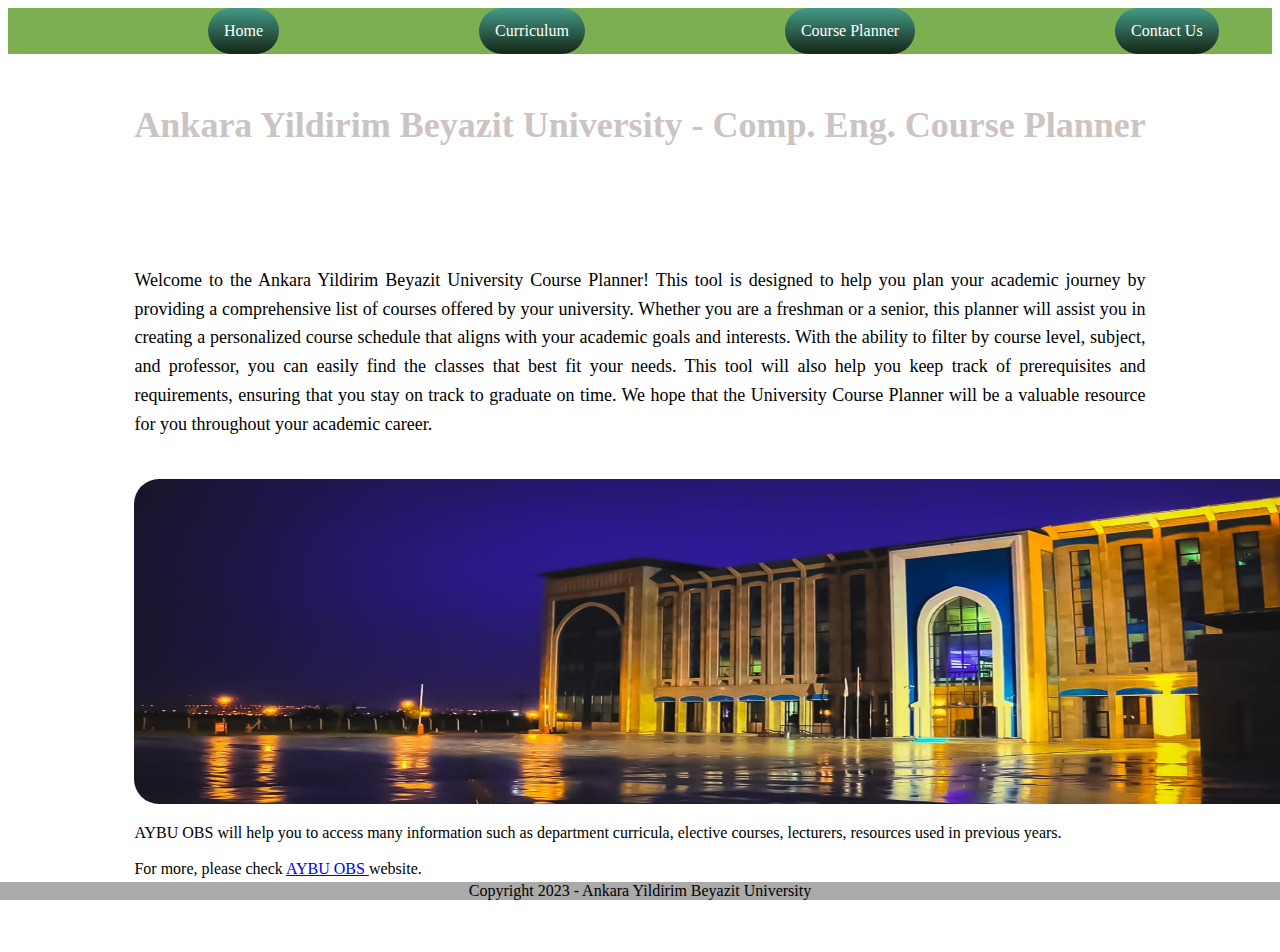
<file: CENG206_Project/CENG206_Project/index.html>
<!DOCTYPE html>
<html lang="en">
    <head>
        <meta charset="UTF-8" />
        <title>AYBU-Home Page</title>
        <link rel="stylesheet" type="text/css" href="index.css">
        <link rel="stylesheet" type="text/css" href="style.css">
</head>
<body>
    <header>
        <nav>
            <li><a class="active" href="home">Home</a></li>
            <li><a href="curriculum.html">Curriculum</a></li>
            <li><a href="coursePlanner.html">Course Planner</a></li>
            <li><a href="ContactUs.html">Contact Us</a></li>
        </nav>
    </header>
    <h2>Ankara Yildirim Beyazit University - Comp. Eng. Course Planner</h2>

    <main>
        <div>
            <section>
                <p> 
                    Welcome to the Ankara Yildirim Beyazit University Course Planner! 
                    This tool is designed to help you plan your academic journey by providing a comprehensive list 
                    of courses offered by your university. Whether you are a freshman or a senior, this planner will 
                    assist you in creating a personalized course schedule that aligns with your academic goals and interests. 
                    With the ability to filter by course level, subject, and professor, you can easily find the classes that 
                    best fit your needs. This tool will also help you keep track of prerequisites and requirements, ensuring 
                    that you stay on track to graduate on time. We hope that the University Course Planner will be a valuable 
                    resource for you throughout your academic career.
                </p>
            </section>

            <img src="aybu.jpeg">

                <p> 
                    AYBU OBS will help you to access many information such as department curricula, elective courses, lecturers, 
                    resources used in previous years.
                    <br>
                    <br>
                    For more, please check <a href="https://obs.aybu.edu.tr/oibs/ogrsis/mufredat_dersleri.aspx">AYBU OBS </a>website. </p>
            </div>
        </div>
    </main>
    <footer>
        <center>Copyright 2023 - Ankara Yildirim Beyazit University </center>
    </footer>
</body>
</html>
</file>
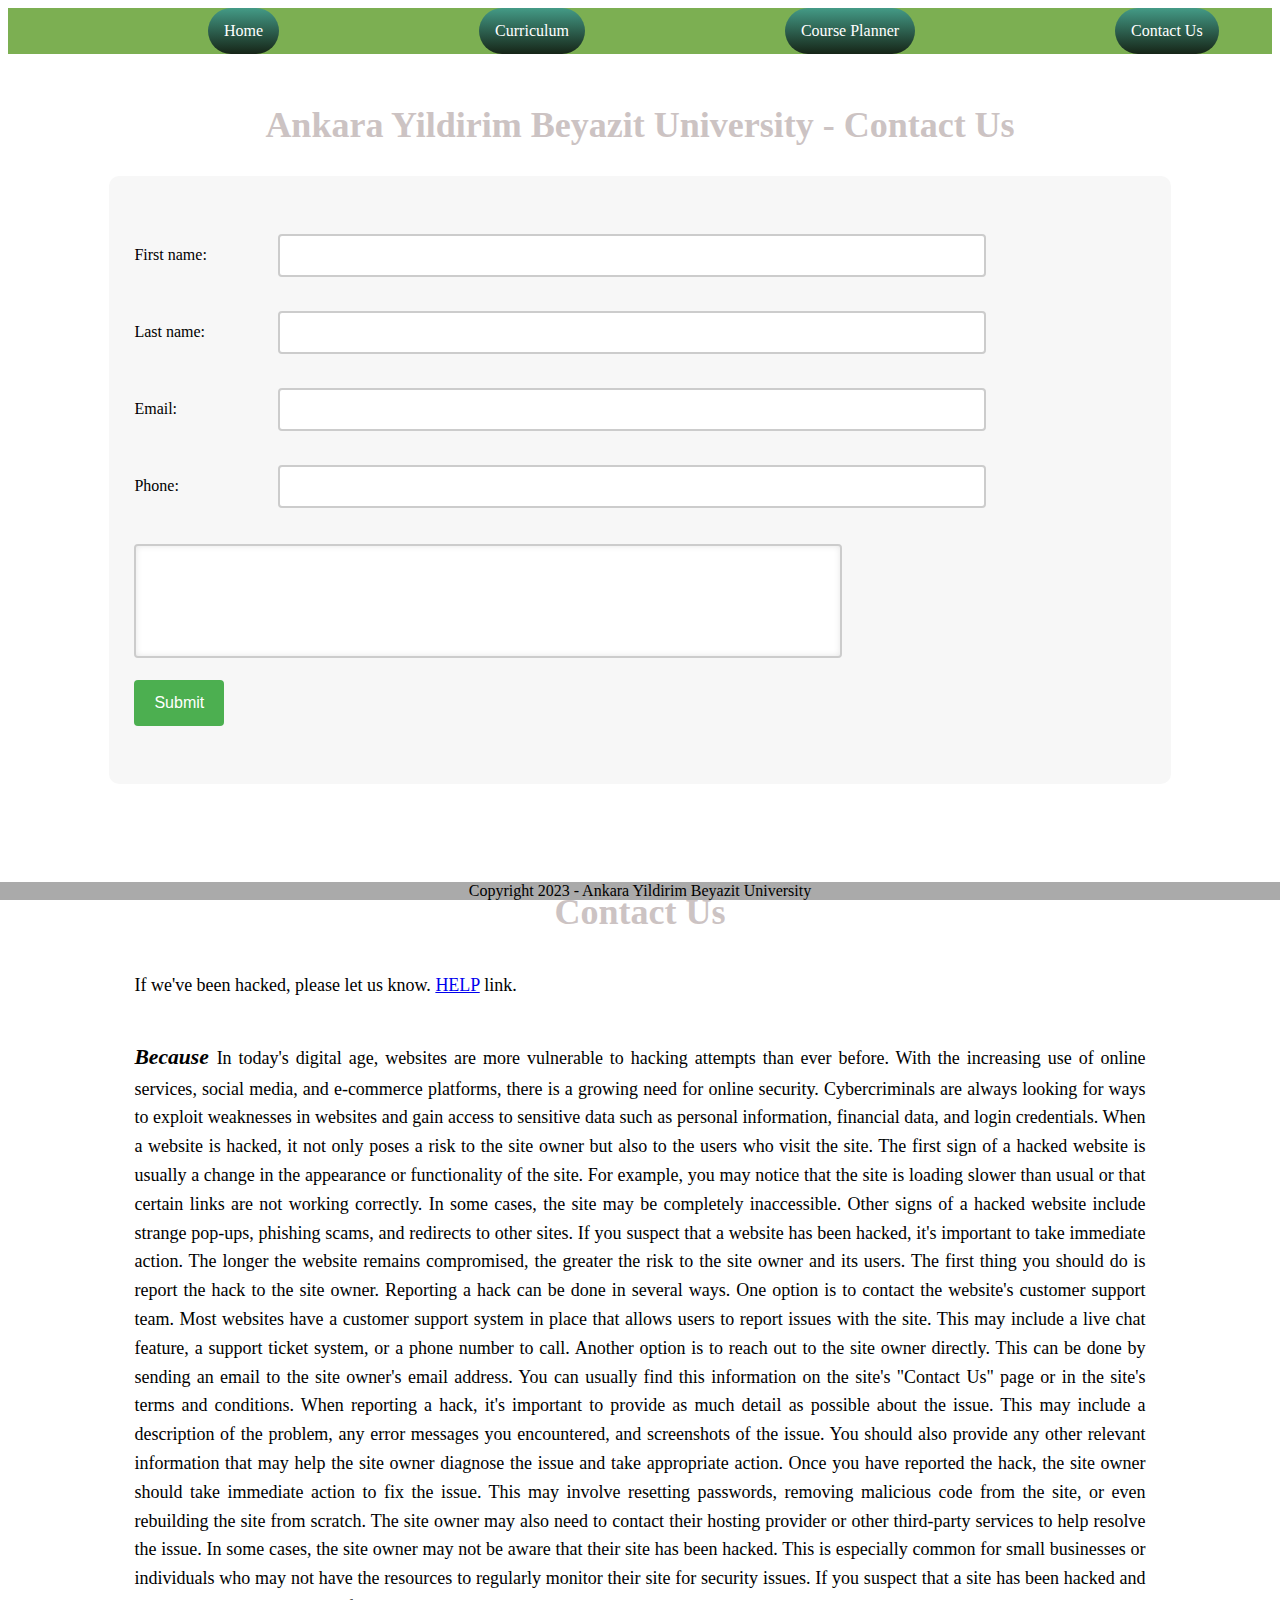
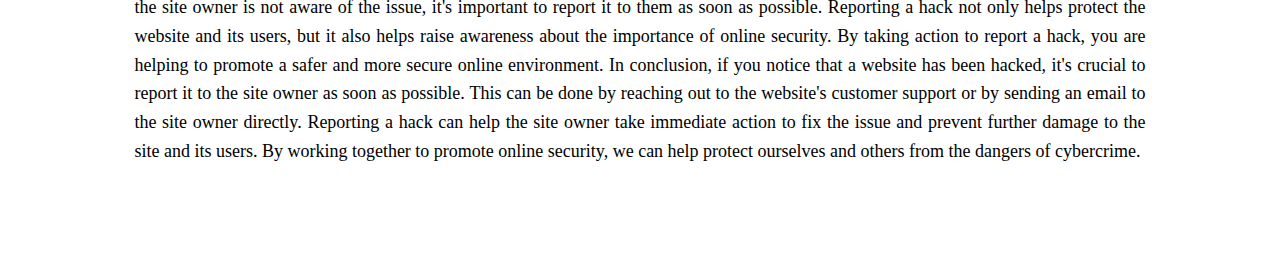
<file: CENG206_Project/CENG206_Project/contactUs.html>
<!DOCTYPE html>
<html lang="en">
    <head>
        <meta charset="UTF-8" />
        <title>Contact Us</title>
        <link rel="stylesheet" type="text/css" href="index.css">
        <link rel="stylesheet" type="text/css" href="style.css">
</head>
<body>
    <header>
        <nav>            
            <li><a href="index.html">Home</a></li>
            <li><a href="curriculum.html">Curriculum</a></li>
            <li><a href="coursePlanner.html">Course Planner</a></li>
            <li><a class="active" href="#">Contact Us</a></li>
        </nav>
    </header>
    <h2>Ankara Yildirim Beyazit University - Contact Us</h2>

        <form>
            <label for="first">First name: </label>
            <input type="textbox" name="first"><br><br>
            <label for="last">Last name: </label>
            <input type="textbox" name="last"><br><br>
            <label for="email">Email: </label>
            <input type="textbox" name="email"><br><br>
            <label for="phone">Phone: </label>
            <input type="textbox" name="phone"><br><br>
            <textarea rows="5" cols="50"> </textarea><br> 
            <button>Submit</button>
        </form>
        <main>
        <section>
            <h2>Contact Us</h2>
            <p>If we've been hacked, please let us know. <a href="https://www.fbi.gov/investigate/cyber">HELP</a> link.</p>
        </section>

        <section>
            <p> <big><strong><em> Because </em></strong></big>In today's digital age, websites are more vulnerable to hacking attempts than ever before. With the increasing use of online services, social media, and e-commerce platforms, there is a growing need for online security. Cybercriminals are always looking for ways to exploit weaknesses in websites and gain access to sensitive data such as personal information, financial data, and login credentials. When a website is hacked, it not only poses a risk to the site owner but also to the users who visit the site.
                The first sign of a hacked website is usually a change in the appearance or functionality of the site. For example, you may notice that the site is loading slower than usual or that certain links are not working correctly. In some cases, the site may be completely inaccessible. Other signs of a hacked website include strange pop-ups, phishing scams, and redirects to other sites.
                If you suspect that a website has been hacked, it's important to take immediate action. The longer the website remains compromised, the greater the risk to the site owner and its users. The first thing you should do is report the hack to the site owner.
                Reporting a hack can be done in several ways. One option is to contact the website's customer support team. Most websites have a customer support system in place that allows users to report issues with the site. This may include a live chat feature, a support ticket system, or a phone number to call.
                Another option is to reach out to the site owner directly. This can be done by sending an email to the site owner's email address. You can usually find this information on the site's "Contact Us" page or in the site's terms and conditions.
                When reporting a hack, it's important to provide as much detail as possible about the issue. This may include a description of the problem, any error messages you encountered, and screenshots of the issue. You should also provide any other relevant information that may help the site owner diagnose the issue and take appropriate action.
                Once you have reported the hack, the site owner should take immediate action to fix the issue. This may involve resetting passwords, removing malicious code from the site, or even rebuilding the site from scratch. The site owner may also need to contact their hosting provider or other third-party services to help resolve the issue.
                In some cases, the site owner may not be aware that their site has been hacked. This is especially common for small businesses or individuals who may not have the resources to regularly monitor their site for security issues. If you suspect that a site has been hacked and the site owner is not aware of the issue, it's important to report it to them as soon as possible.
                Reporting a hack not only helps protect the website and its users, but it also helps raise awareness about the importance of online security. By taking action to report a hack, you are helping to promote a safer and more secure online environment.
                In conclusion, if you notice that a website has been hacked, it's crucial to report it to the site owner as soon as possible. This can be done by reaching out to the website's customer support or by sending an email to the site owner directly. Reporting a hack can help the site owner take immediate action to fix the issue and prevent further damage to the site and its users. By working together to promote online security, we can help protect ourselves and others from the dangers of cybercrime.
            </p>
        </section>
        
    </main>
    <footer>
        <center>Copyright 2023 - Ankara Yildirim Beyazit University </center>
    </footer>
</body>
</html>
</file>
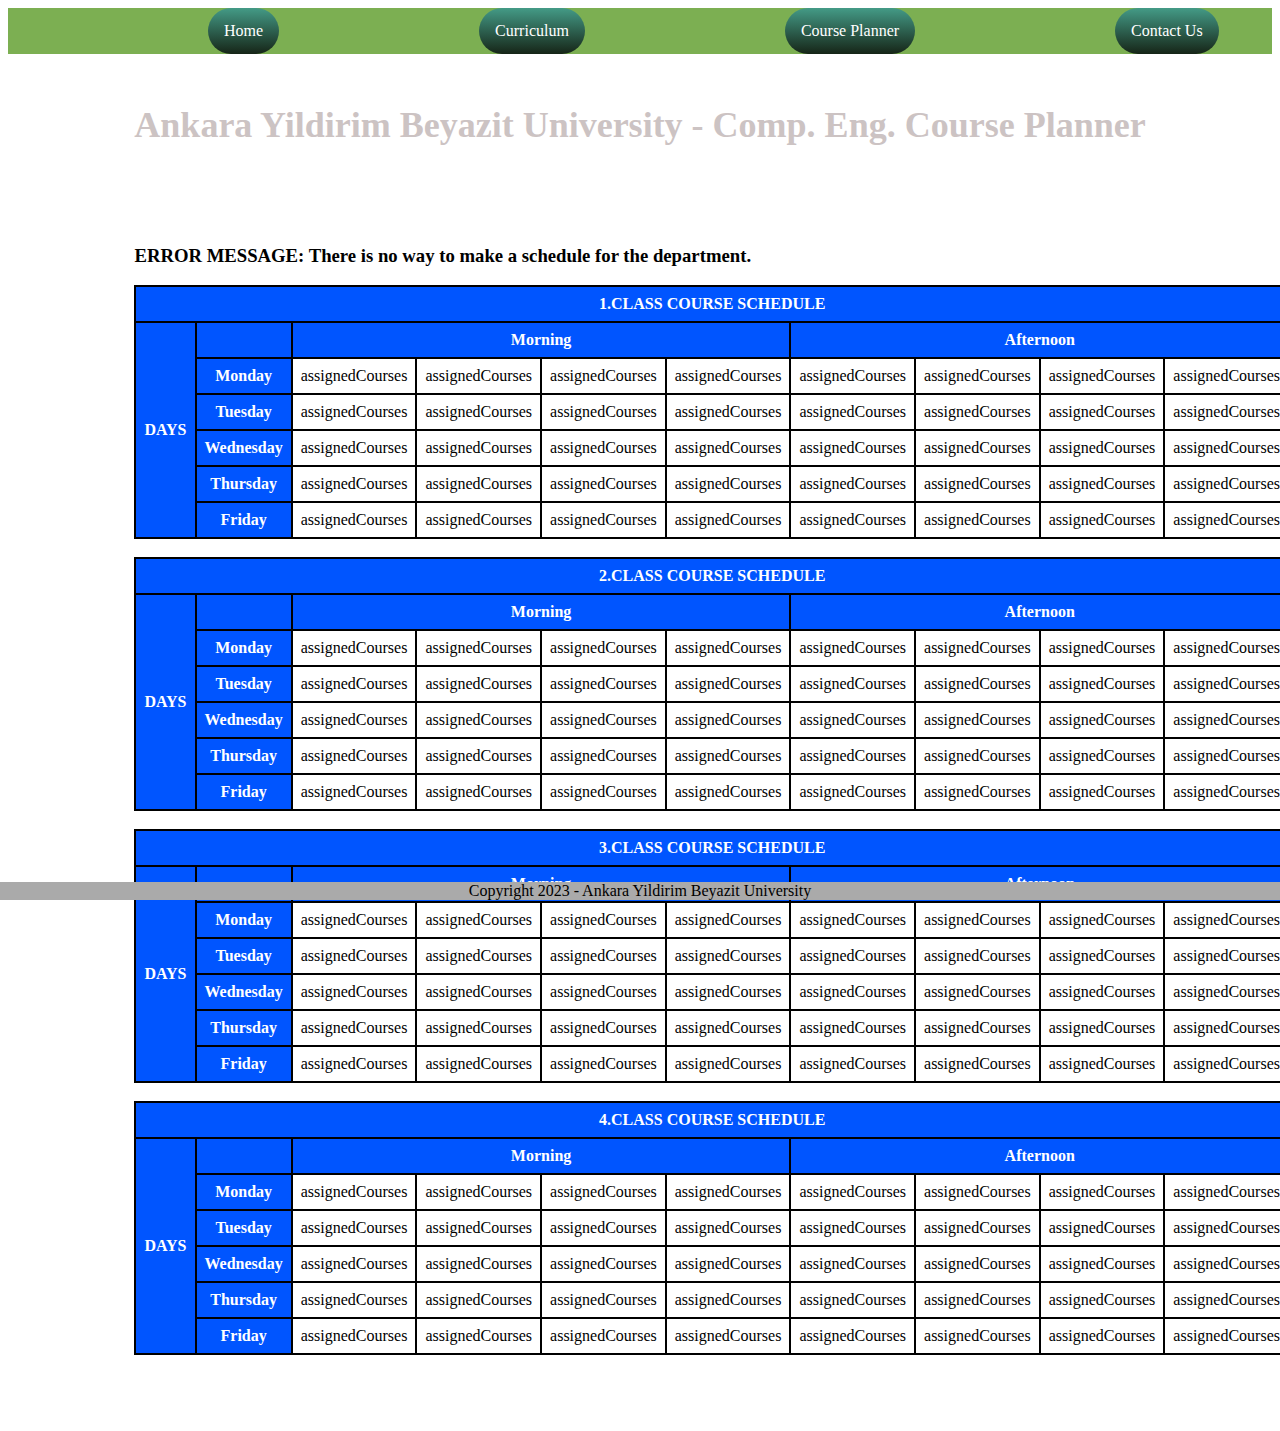
<file: CENG206_Project/CENG206_Project/coursePlanner.html>
<!DOCTYPE html>
<html lang="en">
    <head>
        <meta charset="UTF-8" />
        <title>AYBU-Course Planner</title>
        <link rel="stylesheet" type="text/css" href="index.css">
        <link rel="stylesheet" type="text/css" href="style.css">
</head>
<body>
    <header>
        <nav>
            <li><a href="index.html">Home</a></li>
            <li><a href="curriculum.html">Curriculum</a></li>
            <li><a class="active" href="#">Course Planner</a></li>
            <li><a href="contactUs.html">Contact Us</a></li>
        </nav>
    </header>
    <h2>Ankara Yildirim Beyazit University - Comp. Eng. Course Planner</h2>
    <main>
    <h3>ERROR MESSAGE: There is no way to make a schedule for the department.</h3>

    <table border="1" width="300px" align="center" cellpadding="20" >
        <tr>
            <th colspan="10">1.CLASS COURSE SCHEDULE</th>
        </tr>
        <tr>
            <th rowspan="7">DAYS</th>
        </tr>
        <tr>
            <th></th>
            <th colspan="4">Morning</th>
            <th colspan="4">Afternoon</th>
           
        </tr>
        <tr>
            <th>Monday</th>
            <td>assignedCourses</td>
			<td>assignedCourses</td>
            <td>assignedCourses</td>
			<td>assignedCourses</td>
            <td>assignedCourses</td>
			<td>assignedCourses</td>
            <td>assignedCourses</td>
			<td>assignedCourses</td>
        </tr>
        <tr>
            <th>Tuesday</th> 
			<td>assignedCourses</td>
			<td>assignedCourses</td>
            <td>assignedCourses</td>
			<td>assignedCourses</td>
            <td>assignedCourses</td>
			<td>assignedCourses</td>
            <td>assignedCourses</td>
			<td>assignedCourses</td>
        </tr>
        <tr>
            <th>Wednesday</th>
            <td>assignedCourses</td>
			<td>assignedCourses</td>
            <td>assignedCourses</td>
			<td>assignedCourses</td>
            <td>assignedCourses</td>
			<td>assignedCourses</td>
            <td>assignedCourses</td>
			<td>assignedCourses</td>
        </tr>
        <tr>
            <th>Thursday</th>
            <td>assignedCourses</td>
			<td>assignedCourses</td>
            <td>assignedCourses</td>
			<td>assignedCourses</td>
            <td>assignedCourses</td>
			<td>assignedCourses</td>
            <td>assignedCourses</td>
			<td>assignedCourses</td>
        </tr>
        <tr>
            <th>Friday</th>
			<td>assignedCourses</td>
			<td>assignedCourses</td>
            <td>assignedCourses</td>
			<td>assignedCourses</td>
            <td>assignedCourses</td>
			<td>assignedCourses</td>
            <td>assignedCourses</td>
			<td>assignedCourses</td>
        </tr>
    </table>&nbsp;
 
    <table border="1" width="300px" align="center" cellpadding="20" >
        <tr>
            <th colspan="10">2.CLASS COURSE SCHEDULE</th>
        </tr>
        <tr>
            <th rowspan="7">DAYS</th>
        </tr>
        <tr>
            <th></th>
            <th colspan="4">Morning</th>
            <th colspan="4">Afternoon</th>
           
        </tr>
        <tr>
            <th>Monday</th>
            <td>assignedCourses</td>
			<td>assignedCourses</td>
            <td>assignedCourses</td>
			<td>assignedCourses</td>
            <td>assignedCourses</td>
			<td>assignedCourses</td>
            <td>assignedCourses</td>
			<td>assignedCourses</td>
        </tr>
        <tr>
            <th>Tuesday</th> 
			<td>assignedCourses</td>
			<td>assignedCourses</td>
            <td>assignedCourses</td>
			<td>assignedCourses</td>
            <td>assignedCourses</td>
			<td>assignedCourses</td>
            <td>assignedCourses</td>
			<td>assignedCourses</td>
        </tr>
        <tr>
            <th>Wednesday</th>
            <td>assignedCourses</td>
			<td>assignedCourses</td>
            <td>assignedCourses</td>
			<td>assignedCourses</td>
            <td>assignedCourses</td>
			<td>assignedCourses</td>
            <td>assignedCourses</td>
			<td>assignedCourses</td>
        </tr>
        <tr>
            <th>Thursday</th>
            <td>assignedCourses</td>
			<td>assignedCourses</td>
            <td>assignedCourses</td>
			<td>assignedCourses</td>
            <td>assignedCourses</td>
			<td>assignedCourses</td>
            <td>assignedCourses</td>
			<td>assignedCourses</td>
        </tr>
        <tr>
            <th>Friday</th>
			<td>assignedCourses</td>
			<td>assignedCourses</td>
            <td>assignedCourses</td>
			<td>assignedCourses</td>
            <td>assignedCourses</td>
			<td>assignedCourses</td>
            <td>assignedCourses</td>
			<td>assignedCourses</td>
        </tr>
    </table>&nbsp;

    <table border="1" width="300px" align="center" cellpadding="20" >
        <tr>
            <th colspan="10">3.CLASS COURSE SCHEDULE</th>
        </tr>
        <tr>
            <th rowspan="7">DAYS</th>
        </tr>
        <tr>
            <th></th>
            <th colspan="4">Morning</th>
            <th colspan="4">Afternoon</th>
           
        </tr>
        <tr>
            <th>Monday</th>
            <td>assignedCourses</td>
			<td>assignedCourses</td>
            <td>assignedCourses</td>
			<td>assignedCourses</td>
            <td>assignedCourses</td>
			<td>assignedCourses</td>
            <td>assignedCourses</td>
			<td>assignedCourses</td>
        </tr>
        <tr>
            <th>Tuesday</th> 
			<td>assignedCourses</td>
			<td>assignedCourses</td>
            <td>assignedCourses</td>
			<td>assignedCourses</td>
            <td>assignedCourses</td>
			<td>assignedCourses</td>
            <td>assignedCourses</td>
			<td>assignedCourses</td>
        </tr>
        <tr>
            <th>Wednesday</th>
            <td>assignedCourses</td>
			<td>assignedCourses</td>
            <td>assignedCourses</td>
			<td>assignedCourses</td>
            <td>assignedCourses</td>
			<td>assignedCourses</td>
            <td>assignedCourses</td>
			<td>assignedCourses</td>
        </tr>
        <tr>
            <th>Thursday</th>
            <td>assignedCourses</td>
			<td>assignedCourses</td>
            <td>assignedCourses</td>
			<td>assignedCourses</td>
            <td>assignedCourses</td>
			<td>assignedCourses</td>
            <td>assignedCourses</td>
			<td>assignedCourses</td>
        </tr>
        <tr>
            <th>Friday</th>
			<td>assignedCourses</td>
			<td>assignedCourses</td>
            <td>assignedCourses</td>
			<td>assignedCourses</td>
            <td>assignedCourses</td>
			<td>assignedCourses</td>
            <td>assignedCourses</td>
			<td>assignedCourses</td>
        </tr>
    </table>&nbsp;

    <table border="1" width="300px" align="center" cellpadding="20" >
        <tr>
            <th colspan="10">4.CLASS COURSE SCHEDULE</th>
        </tr>
        <tr>
            <th rowspan="7">DAYS</th>
        </tr>
        <tr>
            <th></th>
            <th colspan="4">Morning</th>
            <th colspan="4">Afternoon</th>
           
        </tr>
        <tr>
            <th>Monday</th>
            <td>assignedCourses</td>
			<td>assignedCourses</td>
            <td>assignedCourses</td>
			<td>assignedCourses</td>
            <td>assignedCourses</td>
			<td>assignedCourses</td>
            <td>assignedCourses</td>
			<td>assignedCourses</td>
        </tr>
        <tr>
            <th>Tuesday</th> 
			<td>assignedCourses</td>
			<td>assignedCourses</td>
            <td>assignedCourses</td>
			<td>assignedCourses</td>
            <td>assignedCourses</td>
			<td>assignedCourses</td>
            <td>assignedCourses</td>
			<td>assignedCourses</td>
        </tr>
        <tr>
            <th>Wednesday</th>
            <td>assignedCourses</td>
			<td>assignedCourses</td>
            <td>assignedCourses</td>
			<td>assignedCourses</td>
            <td>assignedCourses</td>
			<td>assignedCourses</td>
            <td>assignedCourses</td>
			<td>assignedCourses</td>
        </tr>
        <tr>
            <th>Thursday</th>
            <td>assignedCourses</td>
			<td>assignedCourses</td>
            <td>assignedCourses</td>
			<td>assignedCourses</td>
            <td>assignedCourses</td>
			<td>assignedCourses</td>
            <td>assignedCourses</td>
			<td>assignedCourses</td>
        </tr>
        <tr>
            <th>Friday</th>
			<td>assignedCourses</td>
			<td>assignedCourses</td>
            <td>assignedCourses</td>
			<td>assignedCourses</td>
            <td>assignedCourses</td>
			<td>assignedCourses</td>
            <td>assignedCourses</td>
			<td>assignedCourses</td>
        </tr>
    </table>&nbsp;
    <style>
        table {
          border-collapse: collapse;
          width: 100%;
        }
        
        th, td {
          padding: 8px;
          border: 2px solid #000;
        }
        
        th {
          background-color: #0055ff;
          color: #fff;
          font-weight: bold;
          text-align: center;
        }
      </style>
</html>
    </main>
    <footer>
        <center>Copyright 2023 - Ankara Yildirim Beyazit University </center>
    </footer>
</body>
</html>
</file>
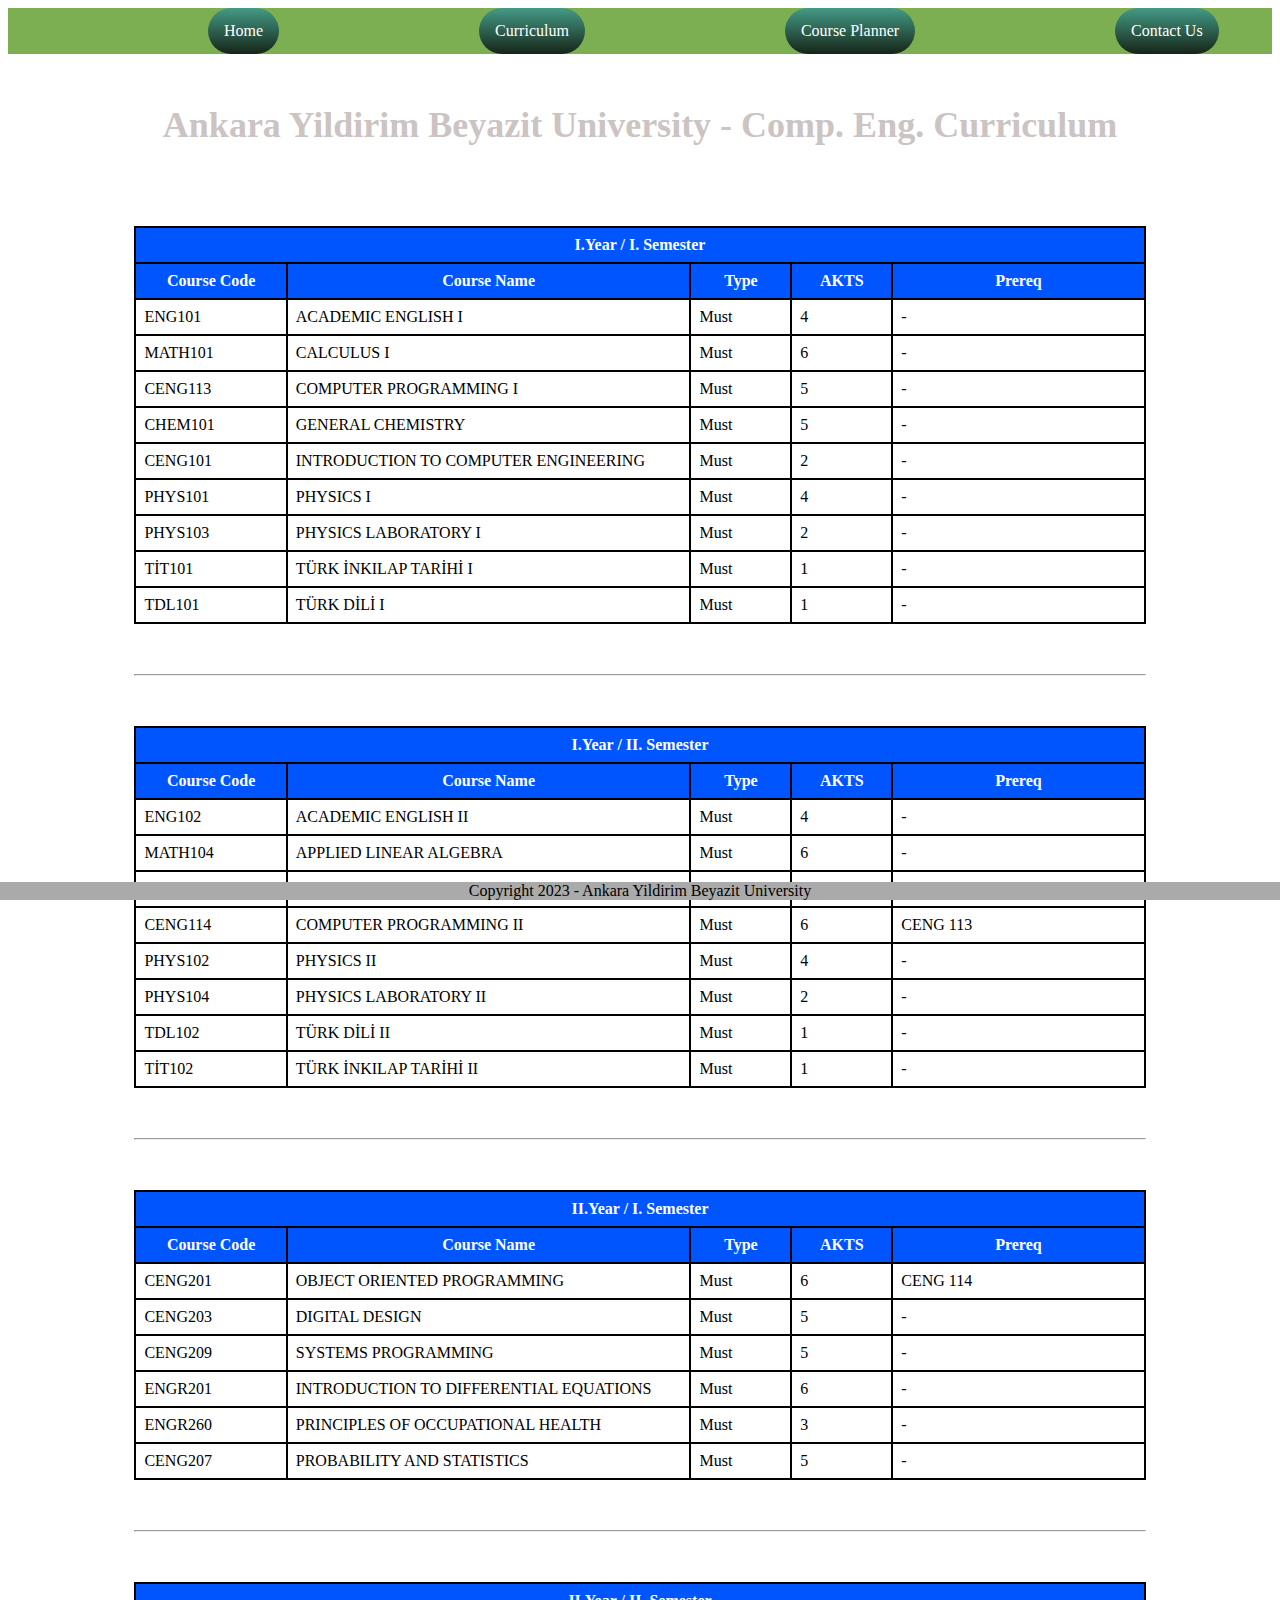
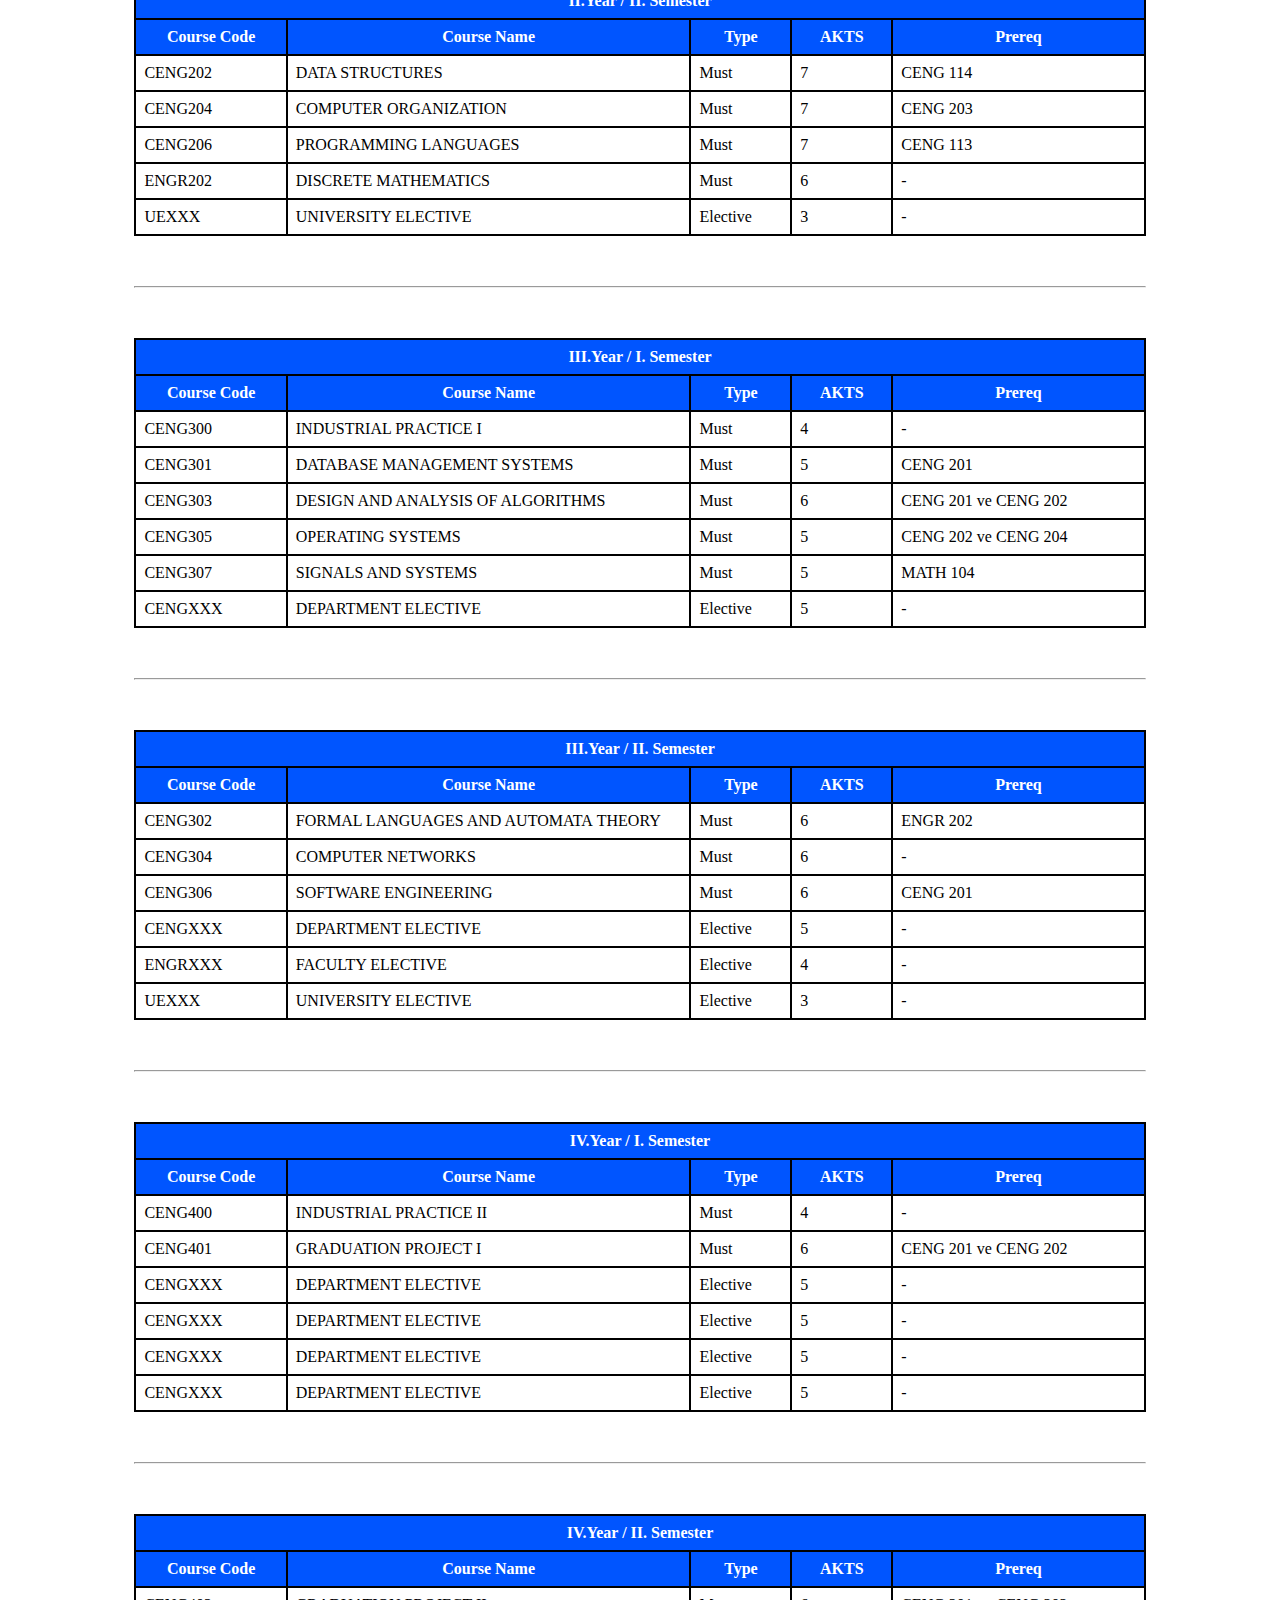
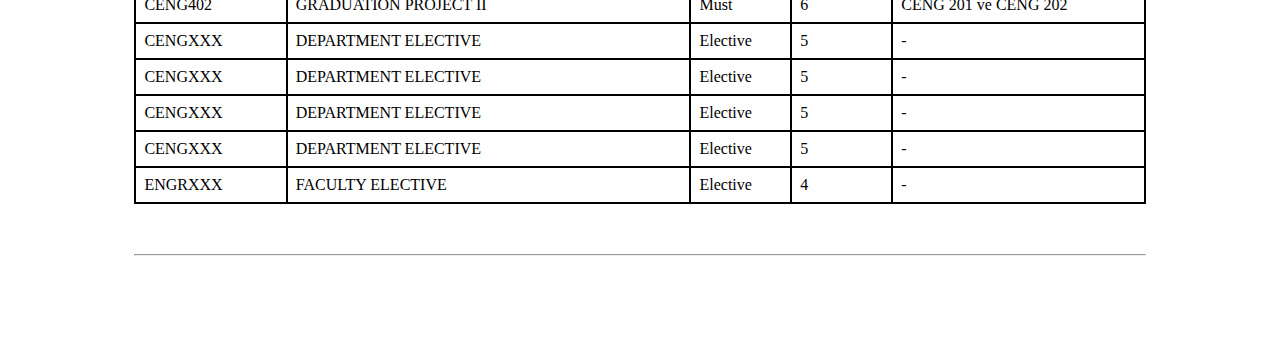
<file: CENG206_Project/CENG206_Project/curriculum.html>
<!DOCTYPE html>
<html lang="en">
    <head>
        <meta charset="UTF-8" />
        <title>AYBU-Curriculum</title>
        <link rel="stylesheet" type="text/css" href="index.css">
        <link rel="stylesheet" type="text/css" href="style.css">
</head>
<body>
    <header>
        <nav>
            <li><a href="index.html">Home</a></li>
            <li><a class="active" href="curriculum.html">Curriculum</a></li>
            <li><a href="coursePlanner.html">Course Planner</a></li>
            <li><a href="ContactUs.html">Contact Us</a></li>
        </nav>
    </header>
    <h2>Ankara Yildirim Beyazit University - Comp. Eng. Curriculum</h2>
    <main>
        <div>

            <table class="table table-bordered border-2 border-dark text-center">
                <thead style="background-color: #0055ff">
                    <tr>
                        <th colspan="6">I.Year / I. Semester</th>
                    </tr>
                    <tr>
                        <th style="width:15%">Course Code</th>
                        <th style="width:40%">Course Name</th>
                        <th style="width:10%">Type  </th>
                        <th style="width:10%">AKTS</th>
                        <th style="width:25%">Prereq</th>
                    </tr>
                </thead>
                <tbody>
                    <tr>
                        <td>ENG101</td>
                        <td>ACADEMIC ENGLISH I</td>
                        <td>Must</td>
                        <td>4</td>
                        <td>-</td>
                    </tr>
                    <tr>
                        <td>MATH101</td>
                        <td>CALCULUS I</td>
                        <td>Must</td>
                        <td>6</td>
                        <td>-</td>
                    </tr>
                    <tr>
                        <td>CENG113</td>
                        <td>COMPUTER PROGRAMMING I</td>
                        <td>Must</td>
                        <td>5</td>
                        <td>-</td>
                    </tr>
                    <tr>
                        <td>CHEM101</td>
                        <td>GENERAL CHEMISTRY</td>
                        <td>Must</td>
                        <td>5</td>
                        <td>-</td>
                    </tr>
                    <tr>
                        <td>CENG101</td>
                        <td>INTRODUCTION TO COMPUTER ENGINEERING</td>
                        <td>Must</td>
                        <td>2</td>
                        <td>-</td>
                    </tr>
                    <tr>
                        <td>PHYS101</td>
                        <td>PHYSICS I</td>
                        <td>Must</td>
                        <td>4</td>
                        <td>-</td>
                    </tr>
                    <tr>
                        <td>PHYS103</td>
                        <td>PHYSICS LABORATORY I</td>
                        <td>Must</td>
                        <td>2</td>
                        <td>-</td>
                    </tr>
                    <tr>
                        <td>TİT101</td>
                        <td>T&Uuml;RK İNKILAP TARİHİ I</td>
                        <td>Must</td>
                        <td>1</td>
                        <td>-</td>
                    </tr>
                    <tr>
                        <td>TDL101</td>
                        <td>T&Uuml;RK DİLİ I</td>
                        <td>Must</td>
                        <td>1</td>
                        <td>-</td>
                    </tr>
                </tbody>
            </table>
            
            <p>&nbsp;</p>
            
            <hr class="bg-info" />
            <p>&nbsp;</p>
            
            <table class="table table-bordered border-2 border-dark text-center">
                <thead style="background-color: #0055ff">
                    <tr>
                        <th colspan="5">I.Year / II. Semester</th>
                    </tr>
                    <tr>
                        <th style="width:15%">Course Code</th>
                        <th style="width:40%">Course Name</th>
                        <th style="width:10%">Type  </th>
                        <th style="width:10%">AKTS</th>
                        <th style="width:25%">Prereq</th>
                    </tr>
                </thead>
                <tbody>
                    <tr>
                        <td>ENG102</td>
                        <td>ACADEMIC ENGLISH II</td>
                        <td>Must</td>
                        <td>4</td>
                        <td>-</td>
                    </tr>
                    <tr>
                        <td>MATH104</td>
                        <td>APPLIED LINEAR ALGEBRA</td>
                        <td>Must</td>
                        <td>6</td>
                        <td>-</td>
                    </tr>
                    <tr>
                        <td>MATH102</td>
                        <td>CALCULUS II</td>
                        <td>Must</td>
                        <td>6</td>
                        <td>MATH 101</td>
                    </tr>
                    <tr>
                        <td>CENG114</td>
                        <td>COMPUTER PROGRAMMING II</td>
                        <td>Must</td>
                        <td>6</td>
                        <td>CENG 113</td>
                    </tr>
                    <tr>
                        <td>PHYS102</td>
                        <td>PHYSICS II</td>
                        <td>Must</td>
                        <td>4</td>
                        <td>-</td>
                    </tr>
                    <tr>
                        <td>PHYS104</td>
                        <td>PHYSICS LABORATORY II</td>
                        <td>Must</td>
                        <td>2</td>
                        <td>-</td>
                    </tr>
                    <tr>
                        <td>TDL102</td>
                        <td>TÜRK DİLİ II</td>
                        <td>Must</td>
                        <td>1</td>
                        <td>-</td>
                    </tr>
                    <tr>
                        <td>TİT102</td>
                        <td>TÜRK İNKILAP TARİHİ II</td>
                        <td>Must</td>
                        <td>1</td>
                        <td>-</td>
                    </tr>
                </tbody>
            </table>
            
            <p>&nbsp;</p>
            <style>
                table {
                  border-collapse: collapse;
                  width: 100%;
                }
                
                th, td {
                  padding: 8px;
                  border: 2px solid #000;
                }
                
                th {
                  background-color: #0055ff;
                  color: #fff;
                  font-weight: bold;
                  text-align: center;
                }
              </style>
              
            <hr class="bg-info" />
            <p>&nbsp;</p>
            
            <table class="table table-bordered border-2 border-dark text-center">
                <thead style="background-color: #0055ff">
                    <tr>
                        <th colspan="5">II.Year / I. Semester</th>
                    </tr>
                    <tr>
                        <th style="width:15%">Course Code</th>
                        <th style="width:40%">Course Name</th>
                        <th style="width:10%">Type  </th>
                        <th style="width:10%">AKTS</th>
                        <th style="width:25%">Prereq</th>
                    </tr>
                </thead>
                <tbody>
                    <tr>
                        <td>CENG201</td>
                        <td>OBJECT ORIENTED PROGRAMMING</td>
                        <td>Must</td>
                        <td>6</td>
                        <td>CENG 114</td>
                    </tr>
                    <tr>
                        <td>CENG203</td>
                        <td>DIGITAL DESIGN</td>
                        <td>Must</td>
                        <td>5</td>
                        <td>-</td>
                    </tr>
                    <tr>
                        <td>CENG209</td>
                        <td>SYSTEMS PROGRAMMING</td>
                        <td>Must</td>
                        <td>5</td>
                        <td>-</td>
                    </tr>
                    <tr>
                        <td>ENGR201</td>
                        <td>INTRODUCTION TO DIFFERENTIAL EQUATIONS</td>
                        <td>Must</td>
                        <td>6</td>
                        <td>-</td>
                    </tr>
                    <tr>
                        <td>ENGR260</td>
                        <td>PRINCIPLES OF OCCUPATIONAL HEALTH</td>
                        <td>Must</td>
                        <td>3</td>
                        <td>-</td>
                    </tr>
                    <tr>
                        <td>CENG207</td>
                        <td>PROBABILITY AND STATISTICS</td>
                        <td>Must</td>
                        <td>5</td>
                        <td>-</td>
                    </tr>
                </tbody>
            </table>
            
            <p>&nbsp;</p>
            
            <hr class="bg-info" />
            <p>&nbsp;</p>
            
            <table class="table table-bordered border-2 border-dark text-center">
                <thead style="background-color: #0055ff">
                    <tr>
                        <th colspan="5">II.Year / II. Semester</th>
                    </tr>
                    <tr>
                        <th style="width:15%">Course Code</th>
                        <th style="width:40%">Course Name</th>
                        <th style="width:10%">Type  </th>
                        <th style="width:10%">AKTS</th>
                        <th style="width:25%">Prereq</th>
                    </tr>
                </thead>
                <tbody>
                    <tr>
                        <td>CENG202</td>
                        <td>DATA STRUCTURES</td>
                        <td>Must</td>
                        <td>7</td>
                        <td>CENG 114</td>
                    </tr>
                    <tr>
                        <td>CENG204</td>
                        <td>COMPUTER ORGANIZATION</td>
                        <td>Must</td>
                        <td>7</td>
                        <td>CENG 203</td>
                    </tr>
                    <tr>
                        <td>CENG206</td>
                        <td>PROGRAMMING LANGUAGES</td>
                        <td>Must</td>
                        <td>7</td>
                        <td>CENG 113</td>
                    </tr>
                    <tr>
                        <td>ENGR202</td>
                        <td>DISCRETE MATHEMATICS</td>
                        <td>Must</td>
                        <td>6</td>
                        <td>-</td>
                    </tr>
                    <tr>
                        <td>UEXXX</td>
                        <td>UNIVERSITY ELECTIVE</td>
                        <td>Elective</td>
                        <td>3</td>
                        <td>-</td>
                    </tr>
                </tbody>
            </table>
            
            <p>&nbsp;</p>
            
            <hr class="bg-info" />
            <p>&nbsp;</p>

            <table class="table table-bordered border-2 border-dark text-center">
                <thead style="background-color: #0055ff">
                    <tr>
                        <th colspan="5">III.Year / I. Semester</th>
                    </tr>
                    <tr>
                        <th style="width:15%">Course Code</th>
                        <th style="width:40%">Course Name</th>
                        <th style="width:10%">Type  </th>
                        <th style="width:10%">AKTS</th>
                        <th style="width:25%">Prereq</th>
                    </tr>
                </thead>
                <tbody>
                    <tr>
                        <td>CENG300</td>
                        <td>INDUSTRIAL PRACTICE I</td>
                        <td>Must</td>
                        <td>4</td>
                        <td>-</td>
                    </tr>
                    <tr>
                        <td>CENG301</td>
                        <td>DATABASE MANAGEMENT SYSTEMS</td>
                        <td>Must</td>
                        <td>5</td>
                        <td>CENG 201</td>
                    </tr>
                    <tr>
                        <td>CENG303</td>
                        <td>DESIGN AND ANALYSIS OF ALGORITHMS</td>
                        <td>Must</td>
                        <td>6</td>
                        <td>CENG 201 ve CENG 202&nbsp;</td>
                    </tr>
                    <tr>
                        <td>CENG305</td>
                        <td>OPERATING SYSTEMS</td>
                        <td>Must</td>
                        <td>5</td>
                        <td>CENG 202 ve CENG 204</td>
                    </tr>
                    <tr>
                        <td>CENG307</td>
                        <td>SIGNALS AND SYSTEMS</td>
                        <td>Must</td>
                        <td>5</td>
                        <td>MATH 104</td>
                    </tr>
                    <tr>
                        <td>CENGXXX</td>
                        <td>DEPARTMENT ELECTIVE</td>
                        <td>Elective</td>
                        <td>5</td>
                        <td>-</td>
                    </tr>
                </tbody>
            </table>
            
            <p>&nbsp;</p>
            
            <hr class="bg-info" />
            <p>&nbsp;</p>
            
            <table class="table table-bordered border-2 border-dark text-center">
                <thead style="background-color: #0055ff">
                    <tr>
                        <th colspan="5">III.Year / II. Semester</th>
                    </tr>
                    <tr>
                        <th style="width:15%">Course Code</th>
                        <th style="width:40%">Course Name</th>
                        <th style="width:10%">Type  </th>
                        <th style="width:10%">AKTS</th>
                        <th style="width:25%">Prereq</th>
                    </tr>
                </thead>
                <tbody>
                    <tr>
                        <td>CENG302</td>
                        <td>FORMAL LANGUAGES AND AUTOMATA&nbsp;THEORY</td>
                        <td>Must</td>
                        <td>6</td>
                        <td>ENGR 202</td>
                    </tr>
                    <tr>
                        <td>CENG304</td>
                        <td>COMPUTER NETWORKS</td>
                        <td>Must</td>
                        <td>6</td>
                        <td>-</td>
                    </tr>
                    <tr>
                        <td>CENG306</td>
                        <td>SOFTWARE ENGINEERING</td>
                        <td>Must</td>
                        <td>6</td>
                        <td>CENG 201</td>
                    </tr>
                    <tr>
                        <td>CENGXXX</td>
                        <td>DEPARTMENT ELECTIVE</td>
                        <td>Elective</td>
                        <td>5</td>
                        <td>-</td>
                    </tr>
                    <tr>
                        <td>ENGRXXX</td>
                        <td>FACULTY ELECTIVE</td>
                        <td>Elective</td>
                        <td>4</td>
                        <td>-</td>
                    </tr>
                    <tr>
                        <td>UEXXX</td>
                        <td>UNIVERSITY ELECTIVE</td>
                        <td>Elective</td>
                        <td>3</td>
                        <td>-</td>
                    </tr>
                </tbody>
            </table>
            
            <p>&nbsp;</p>
            
            <hr class="bg-info" />
            <p>&nbsp;</p>
            
            <table class="table table-bordered border-2 border-dark text-center">
                <thead style="background-color: #0055ff">
                    <tr>
                        <th colspan="5">IV.Year / I. Semester</th>
                    </tr>
                    <tr>
                        <th style="width:15%">Course Code</th>
                        <th style="width:40%">Course Name</th>
                        <th style="width:10%">Type  </th>
                        <th style="width:10%">AKTS</th>
                        <th style="width:25%">Prereq</th>
                    </tr>
                </thead>
                <tbody>
                    <tr>
                        <td>CENG400</td>
                        <td>INDUSTRIAL PRACTICE II</td>
                        <td>Must</td>
                        <td>4</td>
                        <td>-</td>
                    </tr>
                    <tr>
                        <td>CENG401</td>
                        <td>GRADUATION PROJECT I</td>
                        <td>Must</td>
                        <td>6</td>
                        <td>CENG 201 ve CENG 202</td>
                    </tr>
                    <tr>
                        <td>CENGXXX</td>
                        <td>DEPARTMENT ELECTIVE</td>
                        <td>Elective</td>
                        <td>5</td>
                        <td>-</td>
                    </tr>
                    <tr>
                        <td>CENGXXX</td>
                        <td>DEPARTMENT ELECTIVE</td>
                        <td>Elective</td>
                        <td>5</td>
                        <td>-</td>
                    </tr>
                    <tr>
                        <td>CENGXXX</td>
                        <td>DEPARTMENT ELECTIVE</td>
                        <td>Elective</td>
                        <td>5</td>
                        <td>-</td>
                    </tr>
                    <tr>
                        <td>CENGXXX</td>
                        <td>DEPARTMENT ELECTIVE</td>
                        <td>Elective</td>
                        <td>5</td>
                        <td>-</td>
                    </tr>
                </tbody>
            </table>
            
            <p>&nbsp;</p>
            
            <hr class="bg-info" />
            <p>&nbsp;</p>
            
            <table class="table table-bordered border-2 border-dark text-center">
                <thead style="background-color: #0055ff">
                    <tr>
                        <th colspan="5">IV.Year / II. Semester</th>
                    </tr>
                    <tr>
                        <th style="width:15%">Course Code</th>
                        <th style="width:40%">Course Name</th>
                        <th style="width:10%">Type  </th>
                        <th style="width:10%">AKTS</th>
                        <th style="width:25%">Prereq</th>
                    </tr>
                </thead>
                <tbody>
                    <tr>
                        <td>CENG402</td>
                        <td>GRADUATION PROJECT II</td>
                        <td>Must</td>
                        <td>6</td>
                        <td>CENG 201 ve CENG 202</td>
                    </tr>
                    <tr>
                        <td>CENGXXX</td>
                        <td>DEPARTMENT ELECTIVE</td>
                        <td>Elective</td>
                        <td>5</td>
                        <td>-</td>
                    </tr>
                    <tr>
                        <td>CENGXXX</td>
                        <td>DEPARTMENT ELECTIVE</td>
                        <td>Elective</td>
                        <td>5</td>
                        <td>-</td>
                    </tr>
                    <tr>
                        <td>CENGXXX</td>
                        <td>DEPARTMENT ELECTIVE</td>
                        <td>Elective</td>
                        <td>5</td>
                        <td>-</td>
                    </tr>
                    <tr>
                        <td>CENGXXX</td>
                        <td>DEPARTMENT ELECTIVE</td>
                        <td>Elective</td>
                        <td>5</td>
                        <td>-</td>
                    </tr>
                    <tr>
                        <td>ENGRXXX</td>
                        <td>FACULTY ELECTIVE</td>
                        <td>Elective</td>
                        <td>4</td>
                        <td>-</td>
                    </tr>
                </tbody>
            </table>
            
            <p>&nbsp;</p>
            
            <hr class="bg-info" />
            <p>&nbsp;</p>
            
        </div>
    </main>
    <footer>
        <center>Copyright 2023 - Ankara Yildirim Beyazit University </center>
    </footer>
</body>
</html>
</file>
<file: CENG206_Project/CENG206_Project/index.css>
h2 {
    text-align: center;
    color: rgb(204, 195, 195);
    font-size: 36px; 
    margin-top: 50px; 
  }
  
  section {
    text-align: justify;
    color: rgb(0, 0, 0);
    font-size: 18px; 
    line-height: 1.6;
    margin: 40px 0;
  }
  
  #row {
    max-width: 1020px;
    margin: auto;
    display: flex; 
    flex-wrap: wrap; /* line to fit */
    justify-content: space-between; /* To separate items equidistantly */
  }
  
  .items {
    padding: 20px;
    width: 300px;
    margin-bottom: 40px; 
    box-shadow: 0 0 10px rgba(0, 0, 0, 0.2); /* box shade */
    border-radius: 10px; /* Edge rounding */
  }
  
  img {
    border-radius: 25px;
    height: 325px;
    width: 1200px;
  }
  body {
    animation: blink 1s infinite;
  }
  @keyframes blink {
    50% {
      background-color:darkslategray;
    }
    100% {
      background-color: white;
    }
  }
</file>
<file: CENG206_Project/CENG206_Project/style.css>
nav {
    list-style-type: none;
    margin: 0;
    padding: 0;
    overflow: hidden;
    background-color: rgba(88, 153, 35, 0.785);
  }
  li {
    float: left;
    margin-left: 200px;
    background: linear-gradient(to bottom, rgba(33, 142, 167, 0.62) 0%, #162517 100%);
    border-radius: 25px;
  }
  
  li a {
    color: white;
    text-align: center;
    padding: 14px 16px;
    text-decoration: none;
    border-radius: 5px;
    display: flex;
    cursor: pointer;
    border-radius: 25px;
  }
  form {
    width: 80%;
    padding: 50px 25px;
    margin: auto;
    border-radius: 10px;
    transition: 1s transform, 1s color, 1s box-shadow;
    background-color: #f7f7f7;
  }
  label {
    display: inline-block;
    width: 140px;
    text-align: left;
    font-size: 16px;
    margin-bottom: 10px;
  }
    input[type="textbox"], textarea {
    width: 70%;
    padding: 12px 20px;
    margin: 8px 0;
    box-sizing: border-box;
    border: 2px solid #ccc;
    border-radius: 4px;
    resize: none;
    }
  button {
    background-color: #4CAF50;
    color: white;
    padding: 14px 20px;
    margin: 8px 0;
    border: none;
    border-radius: 4px;
    cursor: pointer;
    font-size: 16px;
  }
  button:hover {
    background-color: #45a049;
  }
  textarea {
    border-radius: 4px;
    box-shadow: inset 0 0 6px rgba(0, 0, 0, 0.1);
    padding: 10px;
    font-size: 16px;
    margin: 10px 0;
  }
    input[type="textbox"]:focus, textarea:focus {
    outline: none;
    border: 2px solid #45a049;
  }
  li a:hover {
    background-color: rgb(0, 0, 0);
  }
  footer {
    position: fixed;
    left: 0;
    bottom: 0;
    width: 100%;
    background-color: #AAA;
    text-align: center;
  }
  main{
    width: 80%;
    padding: 50px 25px;
    margin: auto;
  }
  body {
    animation: blink 1s infinite;
  }
  @keyframes blink {
    50% {
      background-color:darkslategray;
    }
    100% {
      background-color: white;
    }
  }
</file>
